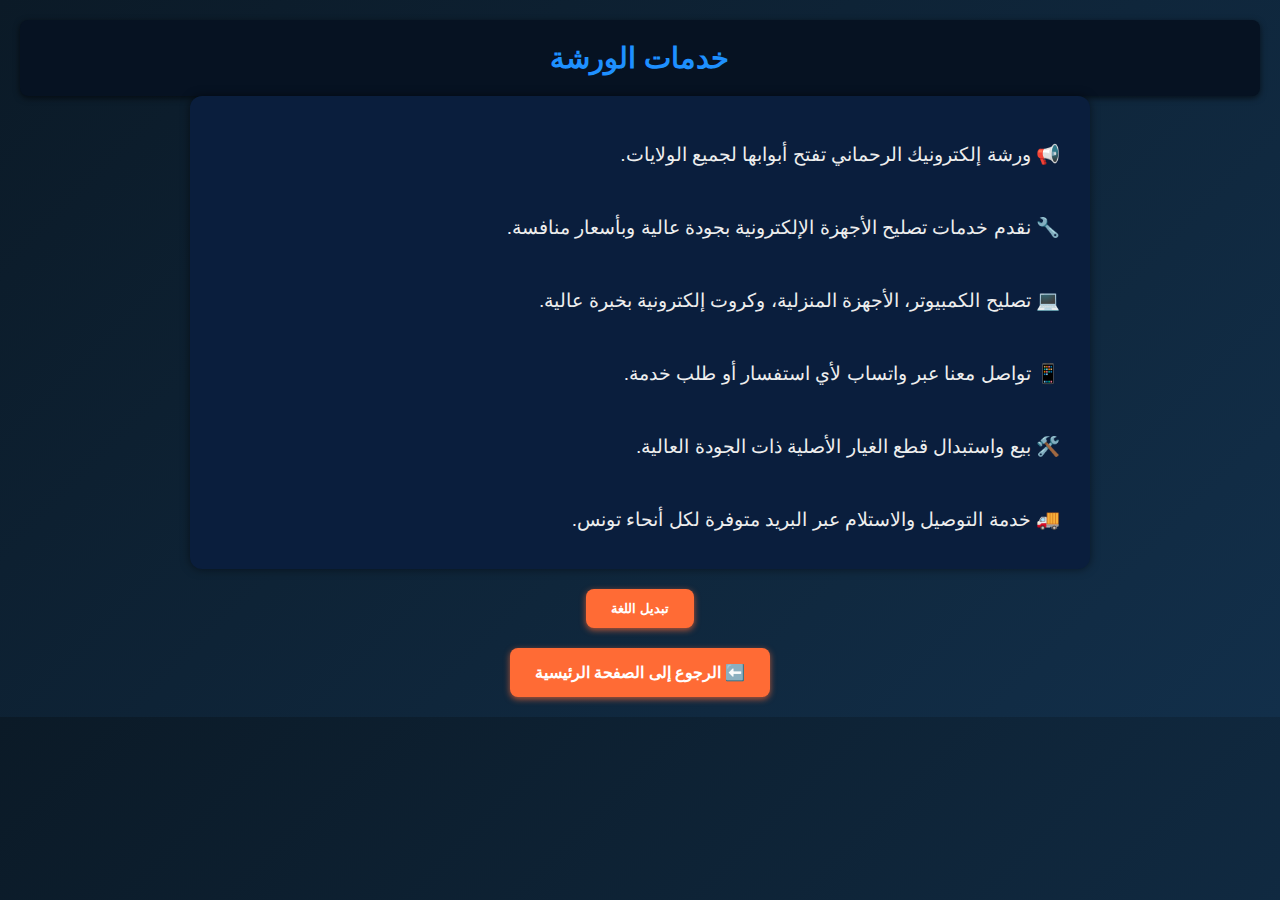
<file: services.html>
<!DOCTYPE html>
<html lang="ar" dir="rtl">
<head>
  <meta charset="UTF-8" />
  <meta name="viewport" content="width=device-width, initial-scale=1" />
  <title>خدمات الورشة | Atelier Electronique Médenine</title>
  <style>
    /* Base */
    body {
      font-family: 'Montserrat', 'Open Sans', sans-serif;
      background: linear-gradient(135deg, #0b1a27, #122f4a);
      color: #eee;
      direction: rtl;
      text-align: right;
      line-height: 1.6;
      padding: 20px;
      margin: 0;
      transition: all 0.3s ease;
    }

    .container {
      max-width: 900px;
      margin: auto;
      display: flex;
      flex-direction: column;
      gap: 20px;
    }

    header {
      background-color: #061222;
      padding: 15px;
      box-shadow: 0 2px 6px rgba(0,0,0,0.6);
      color: #1e90ff;
      font-size: 1.8rem;
      font-weight: bold;
      text-align: center;
      border-radius: 8px;
      transition: all 0.3s ease;
    }

    .services-text {
      background: #0a1e3d;
      border-radius: 12px;
      padding: 25px 30px;
      box-shadow: 0 0 10px rgba(0,0,0,0.5);
      font-size: 1.2rem;
      display: flex;
      flex-direction: column;
      gap: 15px;
      transition: all 0.3s ease;
    }

    .services-text p {
      margin-bottom: 8px;
    }

    button, a.btn-return {
      max-width: 220px;
      margin: 0 auto;
      display: block;
      background-color: #ff6b35;
      border: none;
      padding: 12px 25px;
      border-radius: 8px;
      color: white;
      font-weight: 700;
      cursor: pointer;
      text-align: center;
      box-shadow: 0 2px 6px rgba(255,107,53,0.7);
      transition: background-color 0.3s ease, box-shadow 0.3s ease;
      text-decoration: none;
    }

    button:hover, a.btn-return:hover {
      background-color: #d9533f;
      box-shadow: 0 4px 12px rgba(217,83,63,0.9);
    }
  </style>
</head>
<body>
  <header id="page-header">خدمات الورشة</header>

  <div class="container">
    <div class="services-text" id="services-text">
      <!-- النصوص تُضاف هنا عبر جافاسكريبت -->
    </div>

    <button id="toggle-lang-btn">تبديل اللغة</button>

    <a href="index.html" class="btn-return" id="btn-return">⬅️ الرجوع إلى الصفحة الرئيسية</a>
  </div>

  <script>
    document.addEventListener('DOMContentLoaded', () => {
      let currentLang = 'ar';

      const servicesText = {
        ar: [
          "📢 ورشة إلكترونيك الرحماني تفتح أبوابها لجميع الولايات.",
          "🔧 نقدم خدمات تصليح الأجهزة الإلكترونية بجودة عالية وبأسعار منافسة.",
          "💻 تصليح الكمبيوتر، الأجهزة المنزلية، وكروت إلكترونية بخبرة عالية.",
          "📱 تواصل معنا عبر واتساب لأي استفسار أو طلب خدمة.",
          "🛠️ بيع واستبدال قطع الغيار الأصلية ذات الجودة العالية.",
          "🚚 خدمة التوصيل والاستلام عبر البريد متوفرة لكل أنحاء تونس."
        ],
        fr: [
          "📢 Atelier Electronique Médenine ouvre ses portes pour toutes les régions.",
          "🔧 Nous proposons des services de réparation électronique de haute qualité à prix compétitifs.",
          "💻 Réparation d'ordinateurs, appareils ménagers et cartes électroniques avec une grande expertise.",
          "📱 Contactez-nous via WhatsApp pour toute demande ou information.",
          "🛠️ Vente et remplacement de pièces d'origine de haute qualité.",
          "🚚 Service de livraison et de collecte par courrier disponible dans toute la Tunisie."
        ]
      };

      const headers = {
        ar: "خدمات الورشة",
        fr: "Services de l'Atelier"
      };

      const returnTexts = {
        ar: "⬅️ الرجوع إلى الصفحة الرئيسية",
        fr: "⬅️ Retour à la page d'accueil"
      };

      const servicesContainer = document.getElementById('services-text');
      const toggleBtn = document.getElementById('toggle-lang-btn');
      const pageHeader = document.getElementById('page-header');
      const btnReturn = document.getElementById('btn-return');

      function renderServices(lang) {
        servicesContainer.innerHTML = '';
        servicesText[lang].forEach(text => {
          const p = document.createElement('p');
          p.textContent = text;
          servicesContainer.appendChild(p);
        });
      }

      toggleBtn.addEventListener('click', () => {
        currentLang = currentLang === 'ar' ? 'fr' : 'ar';
        document.documentElement.lang = currentLang;
        document.documentElement.dir = currentLang === 'ar' ? 'rtl' : 'ltr';
        document.body.style.textAlign = currentLang === 'ar' ? 'right' : 'left';

        renderServices(currentLang);

        toggleBtn.textContent = currentLang === 'ar' ? 'تبديل اللغة' : 'Changer la langue';
        pageHeader.textContent = headers[currentLang];
        btnReturn.textContent = returnTexts[currentLang];
      });

      // العرض الابتدائي
      renderServices(currentLang);
    });
  </script>
</body>
</html>
</file>
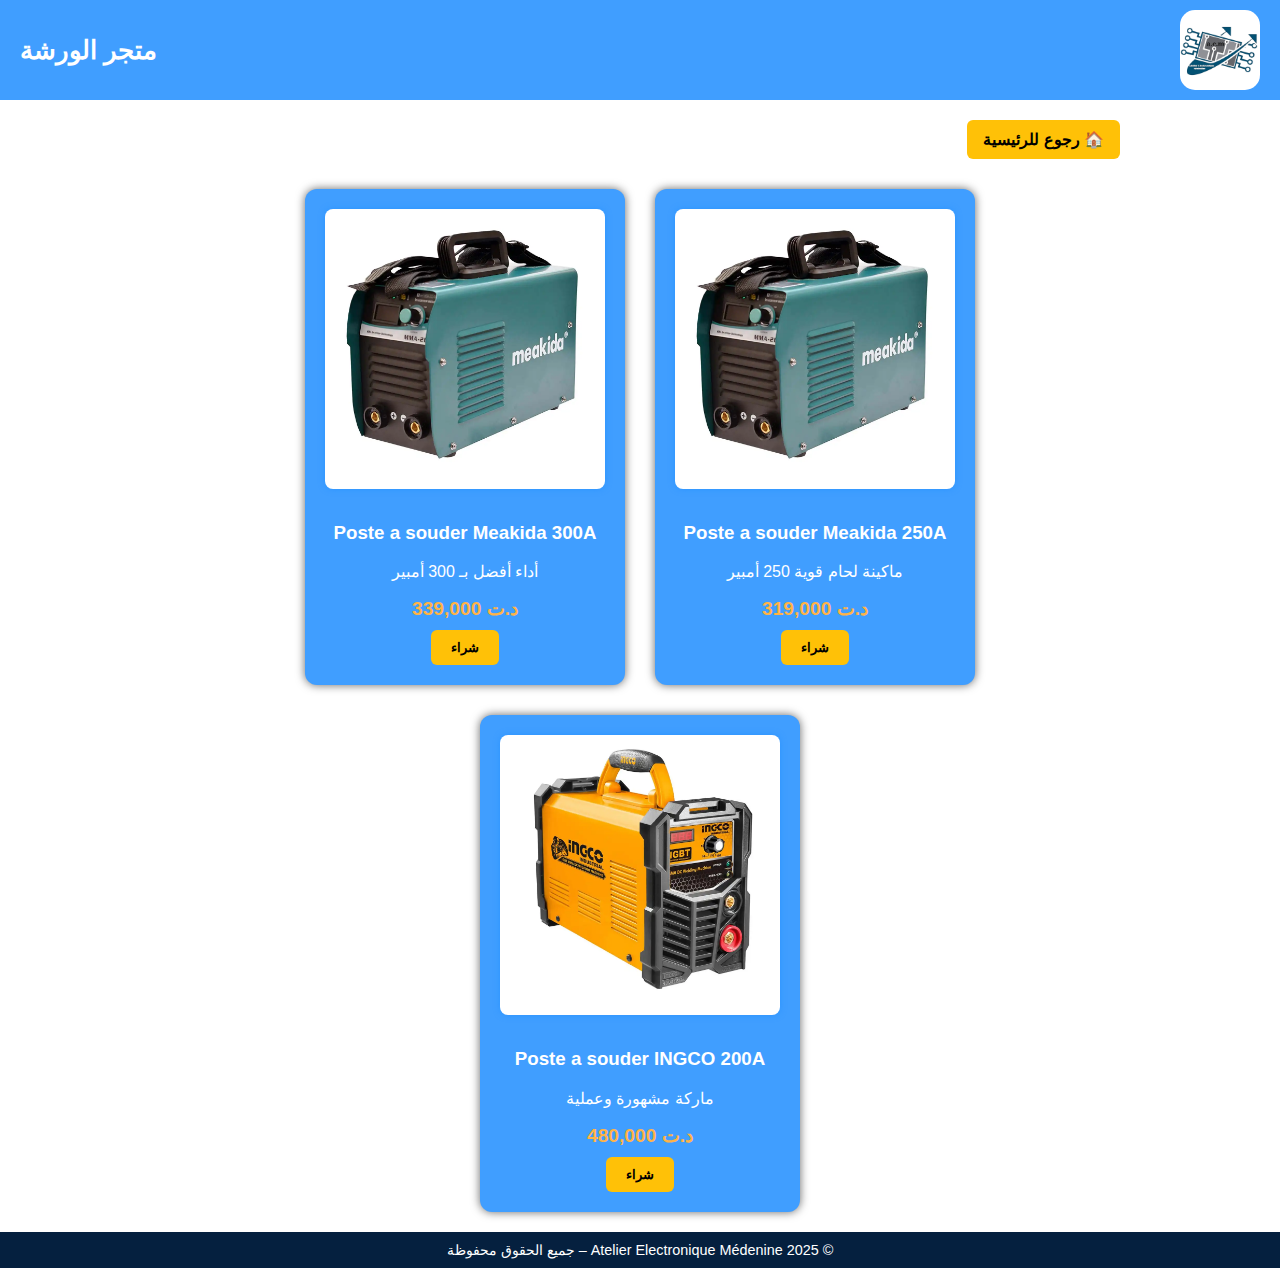
<file: store.html>
<!DOCTYPE html>
<html lang="ar" dir="rtl">
<head>
  <meta charset="UTF-8" />
  <meta name="viewport" content="width=device-width, initial-scale=1.0" />
  <title>متجر الورشة</title>
  <style>
    body {
      font-family: 'Arial', sans-serif;
      background: #fff;
      color: #fff;
      margin: 0;
      padding: 0;
    }

    header {
  background-color: #409eff;
  padding: 10px 20px; /* إذا تحب، تنجم تقللها مثلاً 10px 10px */
  display: flex;
  justify-content: space-between;
  align-items: center;
}

.logo {
  height: 80px;
  border: none;
  box-shadow: none;
  border-radius: 15px; /* هذي تخلي الزوايا مدورة */
}

    h1 {
      font-size: 1.6rem;
      font-weight: bold;
      margin: 0;
    }

    .container {
      max-width: 960px;
      margin: auto;
      padding: 20px;
    }

    .btn-return {
      display: inline-block;
      margin-bottom: 30px;
      background: #ffc107;
      color: #000;
      padding: 10px 16px;
      border-radius: 6px;
      font-weight: 700;
      text-decoration: none;
    }

    .product-grid {
      display: flex;
      flex-wrap: wrap;
      justify-content: center;
      gap: 30px;
    }

    .product-card {
      background-color: #409eff;
      border-radius: 12px;
      padding: 20px;
      width: 280px;
      box-shadow: 0 0 10px rgba(0,0,0,0.6);
      text-align: center;
    }

    .product-img {
      max-width: 100%;
      border-radius: 8px;
      box-shadow: 0 0 6px rgba(30,144,255,0.6);
      margin-bottom: 10px;
    }

    .price {
      color: #ffb347;
      font-size: 1.2rem;
      font-weight: bold;
      margin: 10px 0;
    }

    .btn-store {
      background: #ffc107;
      color: #000;
      padding: 10px 20px;
      border-radius: 6px;
      border: none;
      font-weight: bold;
      cursor: pointer;
    }

    .btn-store:hover {
      background: #e0a800;
    }

    footer {
      background-color: #05203f;
      padding: 10px;
      text-align: center;
    }

    footer p {
      margin: 0;
      font-size: 0.9rem;
    }
  </style>
</head>
<body>

<header>
  <img src="logo.png" alt="Logo" class="logo" />
  <h1>متجر الورشة</h1>
</header>

<section class="container">
  <a href="index.html" class="btn-return">🏠 رجوع للرئيسية</a>

  <div class="product-grid">

    <!-- المنتج 1 -->
    <div class="product-card">
      <img src="300a.webp" alt="Poste Meakida 250A" class="product-img" />
      <h3>Poste a souder Meakida 250A</h3>
      <p>ماكينة لحام قوية 250 أمبير</p>
      <div class="price">د.ت 319,000</div>
      <button class="btn-store">شراء</button>
    </div>

    <!-- المنتج 2 -->
    <div class="product-card">
      <img src="300a.webp" alt="Poste Meakida 300A" class="product-img" />
      <h3>Poste a souder Meakida 300A</h3>
      <p>أداء أفضل بـ 300 أمبير</p>
      <div class="price">د.ت 339,000</div>
      <button class="btn-store">شراء</button>
    </div>

    <!-- المنتج 3 -->
    <div class="product-card">
      <img src="ingco200a.webp" alt="Poste Ingco 200A" class="product-img" />
      <h3>Poste a souder INGCO 200A</h3>
      <p>ماركة مشهورة وعملية</p>
      <div class="price">د.ت 480,000</div>
      <button class="btn-store">شراء</button>
    </div>

  </div>
</section>

<footer>
  <p>© 2025 Atelier Electronique Médenine – جميع الحقوق محفوظة</p>
</footer>
<!-- نكمل تحت الفوتر مباشرة -->

<!-- الطبقة السوداء خلف المودال -->
<div id="modalOverlay" style="
  display:none;
  position: fixed;
  top:0; left:0; right:0; bottom:0;
  background: rgba(0,0,0,0.5);
  z-index: 999;
"></div>

<!-- المرحلة 1: اختيار طريقة الدفع -->
<div id="paymentMethodModal" style="
  display:none;
  position: fixed;
  top:50%; left:50%;
  transform: translate(-50%, -50%);
  background: #fff;
  color: #000;
  padding: 20px;
  border-radius: 10px;
  width: 320px;
  text-align: center;
  z-index: 1000;
  direction: rtl;
  font-family: Arial, sans-serif;
">
  <h3>اختر طريقة الدفع</h3>
  <button id="payD17Btn" style="
    margin: 10px; padding: 10px 20px;
    background: #ffc107; border:none; border-radius: 6px;
    cursor: pointer; font-weight: bold;
  ">الدفع عن طريق D17</button>
  <button id="payPostBtn" style="
    margin: 10px; padding: 10px 20px;
    background: #28a745; border:none; border-radius: 6px;
    cursor: pointer; font-weight: bold; color: white;
  ">الدفع عن طريق البريد</button>
  <br /><br />
  <button id="cancelPaymentMethod" style="
    background: #d9534f; color: white;
    padding: 8px 14px; border:none; border-radius: 6px;
    cursor: pointer; font-weight: bold;
  ">إلغاء</button>
</div>

<!-- المرحلة 2: بيانات D17 -->
<div id="d17Modal" style="
  display:none;
  position: fixed;
  top:50%; left:50%;
  transform: translate(-50%, -50%);
  background: #fff;
  color: #000;
  padding: 20px;
  border-radius: 10px;
  width: 320px;
  text-align: center;
  z-index: 1000;
  direction: rtl;
  font-family: Arial, sans-serif;
">
  <h3>الدفع عن طريق D17</h3>
  <label for="cardNumber">رقم بطاقة الدفع:</label><br/>
  <input type="text" id="cardNumber" placeholder="أدخل رقم بطاقتك" style="width: 100%; padding: 8px; margin-top: 8px; border-radius: 4px; border: 1px solid #ccc;" />
  <br /><br />
  <button id="submitD17" style="
    background: #ffc107; border:none; border-radius: 6px;
    padding: 10px 20px; cursor: pointer; font-weight: bold;
  ">إرسال</button>
  <button id="cancelD17" style="
    background: #d9534f; color: white; border:none; border-radius: 6px;
    padding: 10px 20px; cursor: pointer; font-weight: bold; margin-left: 8px;
  ">إلغاء</button>
</div>

<!-- المرحلة 2: بيانات البريد -->
<div id="postModal" style="
  display:none;
  position: fixed;
  top:50%; left:50%;
  transform: translate(-50%, -50%);
  background: #fff;
  color: #000;
  padding: 20px;
  border-radius: 10px;
  width: 320px;
  text-align: right;
  z-index: 1000;
  direction: rtl;
  font-family: Arial, sans-serif;
">
  <h3>الدفع عن طريق البريد</h3>
  <form id="postForm">
    <label for="firstName">الاسم:</label>
    <input type="text" id="firstName" name="firstName" placeholder="أدخل اسمك" required style="width: 100%; padding: 6px; margin-bottom: 10px; border-radius: 4px; border: 1px solid #ccc;" />

    <label for="lastName">اللقب:</label>
    <input type="text" id="lastName" name="lastName" placeholder="أدخل لقبك" required style="width: 100%; padding: 6px; margin-bottom: 10px; border-radius: 4px; border: 1px solid #ccc;" />

    <label for="address">العنوان الكامل:</label>
    <textarea id="address" name="address" placeholder="أدخل عنوانك بالكامل" required style="width: 100%; padding: 6px; margin-bottom: 10px; border-radius: 4px; border: 1px solid #ccc;"></textarea>

    <label for="phone">رقم الهاتف:</label>
    <input type="tel" id="phone" name="phone" placeholder="أدخل رقم هاتفك" required style="width: 100%; padding: 6px; margin-bottom: 10px; border-radius: 4px; border: 1px solid #ccc;" />

    <button type="submit" style="
      background: #28a745; border:none; border-radius: 6px;
      padding: 10px 20px; cursor: pointer; font-weight: bold; color: white;
      margin-right: 10px;
    ">إرسال</button>
    <button type="button" id="cancelPost" style="
      background: #d9534f; color: white; border:none; border-radius: 6px;
      padding: 10px 20px; cursor: pointer; font-weight: bold;
    ">إلغاء</button>
  </form>
</div>

<script>
  const whatsappNumber = '21698192103'; // رقم الواتساب متاعك

  const modalOverlay = document.getElementById('modalOverlay');
  const paymentMethodModal = document.getElementById('paymentMethodModal');
  const d17Modal = document.getElementById('d17Modal');
  const postModal = document.getElementById('postModal');

  // لتخزين بيانات المنتج الحالي
  let currentProductName = '';
  let currentProductPrice = '';

  // أزرار شراء
  document.querySelectorAll('.btn-store').forEach(btn => {
    btn.addEventListener('click', () => {
      const card = btn.closest('.product-card');
      currentProductName = card.querySelector('h3').textContent;
      currentProductPrice = card.querySelector('.price').textContent;

      // عرض اختيار طريقة الدفع
      paymentMethodModal.style.display = 'block';
      modalOverlay.style.display = 'block';
    });
  });

  // إلغاء مودال اختيار طريقة الدفع
  document.getElementById('cancelPaymentMethod').addEventListener('click', () => {
    paymentMethodModal.style.display = 'none';
    modalOverlay.style.display = 'none';
  });

  // الدفع عن طريق D17
  document.getElementById('payD17Btn').addEventListener('click', () => {
    paymentMethodModal.style.display = 'none';
    d17Modal.style.display = 'block';
  });

  // إلغاء مودال D17
  document.getElementById('cancelD17').addEventListener('click', () => {
    d17Modal.style.display = 'none';
    modalOverlay.style.display = 'none';
  });

  // إرسال بيانات D17 عبر واتساب
  document.getElementById('submitD17').addEventListener('click', () => {
    const cardNumber = document.getElementById('cardNumber').value.trim();
    if (!cardNumber) {
      alert('الرجاء إدخال رقم البطاقة');
      return;
    }

    const msg = encodeURIComponent(
      `طلب شراء:\nالمنتج: ${currentProductName}\nالسعر: ${currentProductPrice}\nطريقة الدفع: D17\nرقم البطاقة: ${cardNumber}`
    );

    window.open(`https://wa.me/${whatsappNumber}?text=${msg}`, '_blank');

    // إغلاق النوافذ
    d17Modal.style.display = 'none';
    modalOverlay.style.display = 'none';
    document.getElementById('cardNumber').value = '';
  });

  // الدفع عن طريق البريد
  document.getElementById('payPostBtn').addEventListener('click', () => {
    paymentMethodModal.style.display = 'none';
    postModal.style.display = 'block';
  });

  // إلغاء مودال البريد
  document.getElementById('cancelPost').addEventListener('click', () => {
    postModal.style.display = 'none';
    modalOverlay.style.display = 'none';
  });

  // إرسال بيانات البريد عبر واتساب
  document.getElementById('postForm').addEventListener('submit', (e) => {
    e.preventDefault();

    const firstName = document.getElementById('firstName').value.trim();
    const lastName = document.getElementById('lastName').value.trim();
    const address = document.getElementById('address').value.trim();
    const phone = document.getElementById('phone').value.trim();

    if (!firstName || !lastName || !address || !phone) {
      alert('الرجاء تعبئة جميع الحقول');
      return;
    }

    const msg = encodeURIComponent(
      `طلب شراء:\nالمنتج: ${currentProductName}\nالسعر: ${currentProductPrice}\nطريقة الدفع: البريد\nالاسم: ${firstName}\nاللقب: ${lastName}\nالعنوان: ${address}\nرقم الهاتف: ${phone}`
    );

    window.open(`https://wa.me/${whatsappNumber}?text=${msg}`, '_blank');

    postModal.style.display = 'none';
    modalOverlay.style.display = 'none';
    document.getElementById('postForm').reset();
  });

  // إغلاق المودال عند الضغط على الخلفية
  modalOverlay.addEventListener('click', () => {
    paymentMethodModal.style.display = 'none';
    d17Modal.style.display = 'none';
    postModal.style.display = 'none';
    modalOverlay.style.display = 'none';
  });
</script>
</file>
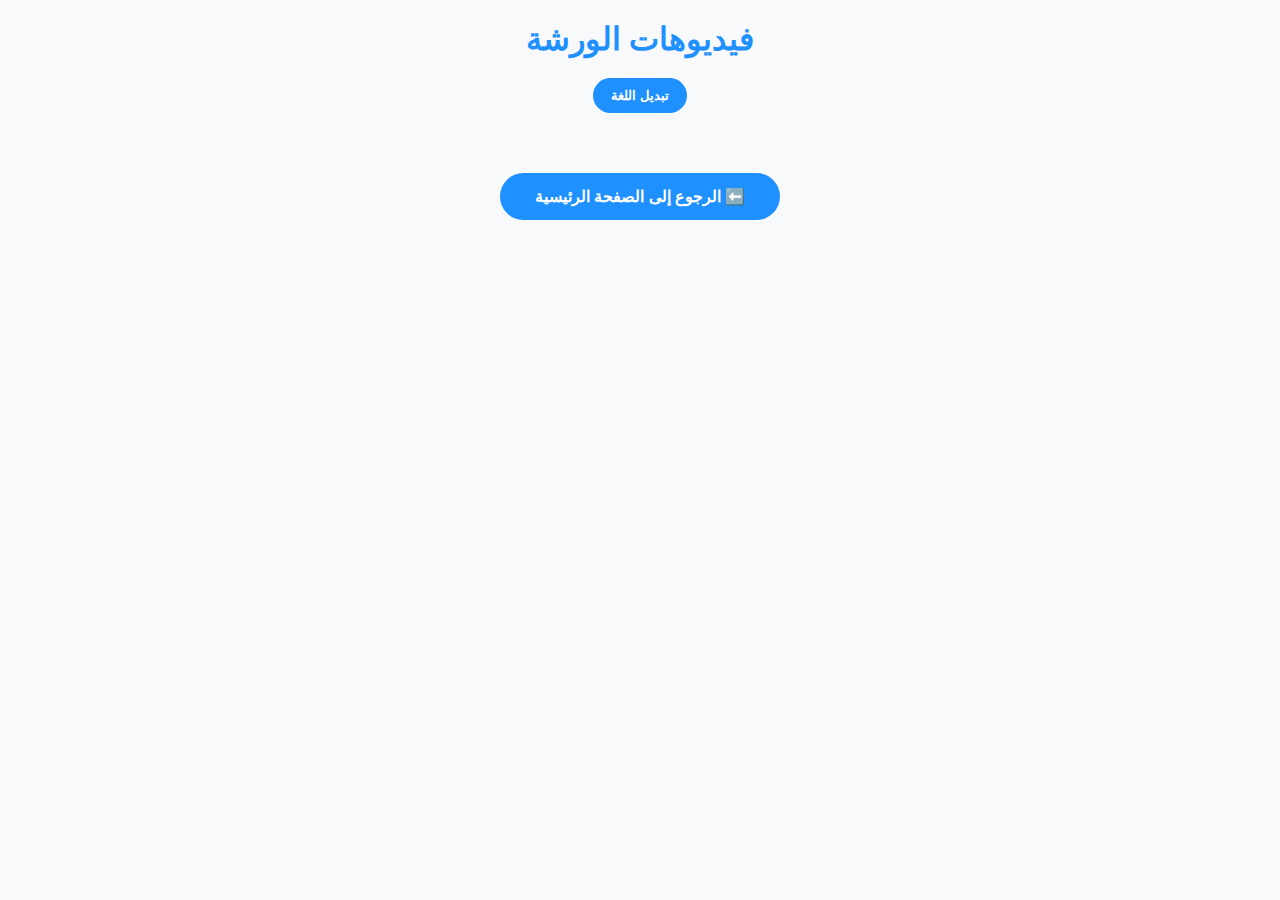
<file: videos.html>
<!DOCTYPE html>
<html lang="ar" dir="rtl">
<head>
<meta charset="UTF-8">
<meta name="viewport" content="width=device-width, initial-scale=1">
<title>فيديوهات الورشة | Atelier Electronique Médenine</title>

<style>
:root{
  --primary:#1e90ff;
  --bg:#f8f9fa;
  --card:#ffffff;
  --text:#2c3e50;
  --shadow:0 8px 24px rgba(0,0,0,.12);
}

*{box-sizing:border-box;margin:0;padding:0}

body{
  font-family:'Cairo','Montserrat',sans-serif;
  background:var(--bg);
  color:var(--text);
  direction:rtl;
  text-align:center;
  padding:20px;
}

.container{max-width:1000px;margin:auto}

h1{color:var(--primary);margin-bottom:20px}

.lang-btn{
  padding:10px 18px;
  background:var(--primary);
  border:none;
  border-radius:30px;
  color:#fff;
  font-weight:700;
  cursor:pointer;
  margin-bottom:25px;
}

.video-gallery{
  display:grid;
  grid-template-columns:repeat(auto-fill,minmax(300px,1fr));
  gap:20px;
}

.video-card{
  background:var(--card);
  border-radius:16px;
  padding:12px;
  box-shadow:var(--shadow);
}

video{
  width:100%;
  border-radius:12px;
  cursor:pointer;
  transition:.3s;
}

video:hover{transform:scale(1.02)}

.views{margin-top:10px;font-weight:600}

.reactions{
  margin-top:10px;
}

.reactions button{
  margin:0 5px;
  padding:6px 14px;
  border:none;
  border-radius:20px;
  background:var(--primary);
  color:white;
  cursor:pointer;
  font-size:1.1rem;
}

.comments{
  margin-top:12px;
}

.comments textarea{
  width:80%;
  min-height:55px;
  border-radius:8px;
  padding:6px;
  margin-top:8px;
}

.comments button{
  margin-right:6px;
  padding:6px 14px;
  border:none;
  border-radius:20px;
  background:#409eff;
  color:white;
  cursor:pointer;
  font-weight:700;
}

.comments ul{
  text-align:right;
  margin-top:10px;
  padding-right:20px;
}

.comments li{
  font-size:.9rem;
  color:#555;
  margin-bottom:4px;
}

/* زر الرجوع */
a.btn-return{
  display:block;
  margin:35px auto 10px;
  width:280px;
  padding:14px;
  background:var(--primary);
  color:white;
  text-decoration:none;
  border-radius:30px;
  font-weight:700;
}

/* المودال */
#video-modal{
  position:fixed;
  inset:0;
  background:rgba(0,0,0,.9);
  display:none;
  align-items:center;
  justify-content:center;
  z-index:9999;
}

#video-modal video{
  max-width:90%;
  max-height:80%;
  border-radius:16px;
  box-shadow:0 0 25px var(--primary);
}

.close-btn{
  position:absolute;
  top:20px;
  right:25px;
  font-size:2.5rem;
  color:white;
  cursor:pointer;
}

/* إيموجي */
.popup-emoji{
  position:absolute;
  font-size:2rem;
  animation:float 1.2s ease-out forwards;
  pointer-events:none;
}
@keyframes float{
  from{opacity:1;transform:translateY(0)}
  to{opacity:0;transform:translateY(-50px)}
}
</style>
</head>

<body>
<div class="container">

<h1 id="page-title">فيديوهات الورشة</h1>
<button class="lang-btn" id="toggle-lang-btn">تبديل اللغة</button>

<div class="video-gallery" id="video-gallery"></div>

<a href="index.html" class="btn-return" id="return-btn">
⬅️ الرجوع إلى الصفحة الرئيسية
</a>
</div>

<!-- مودال -->
<div id="video-modal">
<span class="close-btn" id="close-modal">&times;</span>
<video id="modal-video" controls></video>
</div>

<script>
const videos=[
 {src:"video1.mp4"},
 {src:"video2.mp4"},
 {src:"video3.mp4"},
 {src:"video4.mp4"}
];

const texts={
 ar:{
  title:"فيديوهات الورشة",
  toggle:"تبديل اللغة",
  views:"مشاهدة",
  back:"⬅️ الرجوع إلى الصفحة الرئيسية",
  comment:"أضف تعليقًا..."
 },
 fr:{
  title:"Vidéos de l'atelier",
  toggle:"Changer la langue",
  views:"vue",
  back:"⬅️ Retour à la page principale",
  comment:"Ajouter un commentaire..."
 }
};

let currentLang=localStorage.getItem("lang")||"ar";

const gallery=document.getElementById("video-gallery");
const modal=document.getElementById("video-modal");
const modalVideo=document.getElementById("modal-video");

function renderVideos(){
 gallery.innerHTML="";
 videos.forEach((v,i)=>{
  const key=`video-${i}`;
  const views=+localStorage.getItem(key+"-views")||0;
  const reacts=JSON.parse(localStorage.getItem(key+"-reacts"))||{like:0,love:0,star:0};
  const comments=JSON.parse(localStorage.getItem(key+"-comments"))||[];

  const card=document.createElement("div");
  card.className="video-card";
  card.innerHTML=`
   <video onclick="openModal('${v.src}','${key}')" muted preload="metadata">
    <source src="${v.src}" type="video/mp4">
   </video>

   <div class="views">${views} ${texts[currentLang].views}</div>

   <div class="reactions">
    <button onclick="react(event,'${key}','like')">👍 ${reacts.like}</button>
    <button onclick="react(event,'${key}','love')">❤️ ${reacts.love}</button>
    <button onclick="react(event,'${key}','star')">✨ ${reacts.star}</button>
   </div>

   <div class="comments">
    <textarea id="c-${key}" placeholder="${texts[currentLang].comment}"></textarea>
    <button onclick="addComment('${key}')">📩</button>
    <ul>${comments.map(c=>`<li>${c}</li>`).join("")}</ul>
   </div>
  `;
  gallery.appendChild(card);
 });
}

function openModal(src,key){
 modal.style.display="flex";
 modalVideo.src=src;
 modalVideo.play();
 let v=+localStorage.getItem(key+"-views")||0;
 localStorage.setItem(key+"-views",++v);
 renderVideos();
 showEmoji();
}

function react(e,key,type){
 e.stopPropagation();
 let r=JSON.parse(localStorage.getItem(key+"-reacts"))||{like:0,love:0,star:0};
 r[type]++;
 localStorage.setItem(key+"-reacts",JSON.stringify(r));
 renderVideos();
}

function addComment(key){
 const ta=document.getElementById("c-"+key);
 if(!ta.value.trim())return;
 let c=JSON.parse(localStorage.getItem(key+"-comments"))||[];
 c.push(ta.value.trim());
 localStorage.setItem(key+"-comments",JSON.stringify(c));
 ta.value="";
 renderVideos();
}

function showEmoji(){
 const e=document.createElement("div");
 e.className="popup-emoji";
 e.textContent=Math.random()>0.5?"❤️":"✨";
 modal.appendChild(e);
 e.style.left="50%";
 e.style.top="50%";
 setTimeout(()=>e.remove(),1200);
}

document.getElementById("close-modal").onclick=()=>{
 modal.style.display="none";
 modalVideo.pause();
 modalVideo.src="";
};

document.getElementById("toggle-lang-btn").onclick=()=>{
 currentLang=currentLang==="ar"?"fr":"ar";
 localStorage.setItem("lang",currentLang);
 applyLang();
 renderVideos();
};

function applyLang(){
 page-title.textContent=texts[currentLang].title;
 toggle-lang-btn.textContent=texts[currentLang].toggle;
 return-btn.textContent=texts[currentLang].back;
}

document.addEventListener("DOMContentLoaded",()=>{
 applyLang();
 renderVideos();
});
</script>

</body>
</html>
</file>
